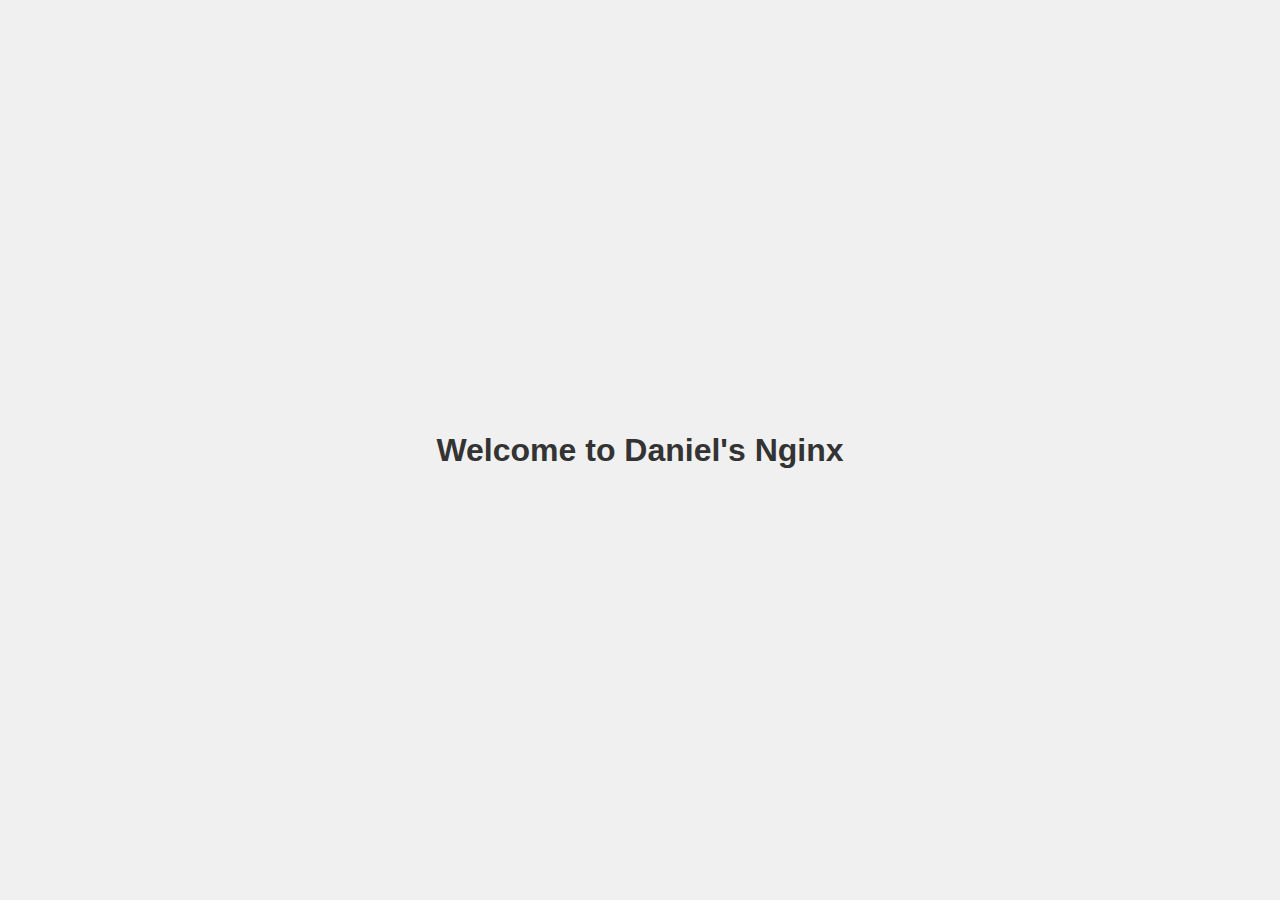
<file: nginx ssl/index.html>
<!DOCTYPE html>
<html lang="en">
<head>
    <meta charset="UTF-8">
    <meta name="viewport" content="width=device-width, initial-scale=1.0">
    <title>Welcome</title>
    <style>
        body {
            display: flex;
            justify-content: center;
            align-items: center;
            height: 100vh;
            margin: 0;
            font-family: Arial, sans-serif;
            background-color: #f0f0f0;
        }
        h1 {
            color: #333;
        }
    </style>
</head>
<body>
    <h1>Welcome to Daniel's Nginx</h1>
</body>
</html>
</file>
